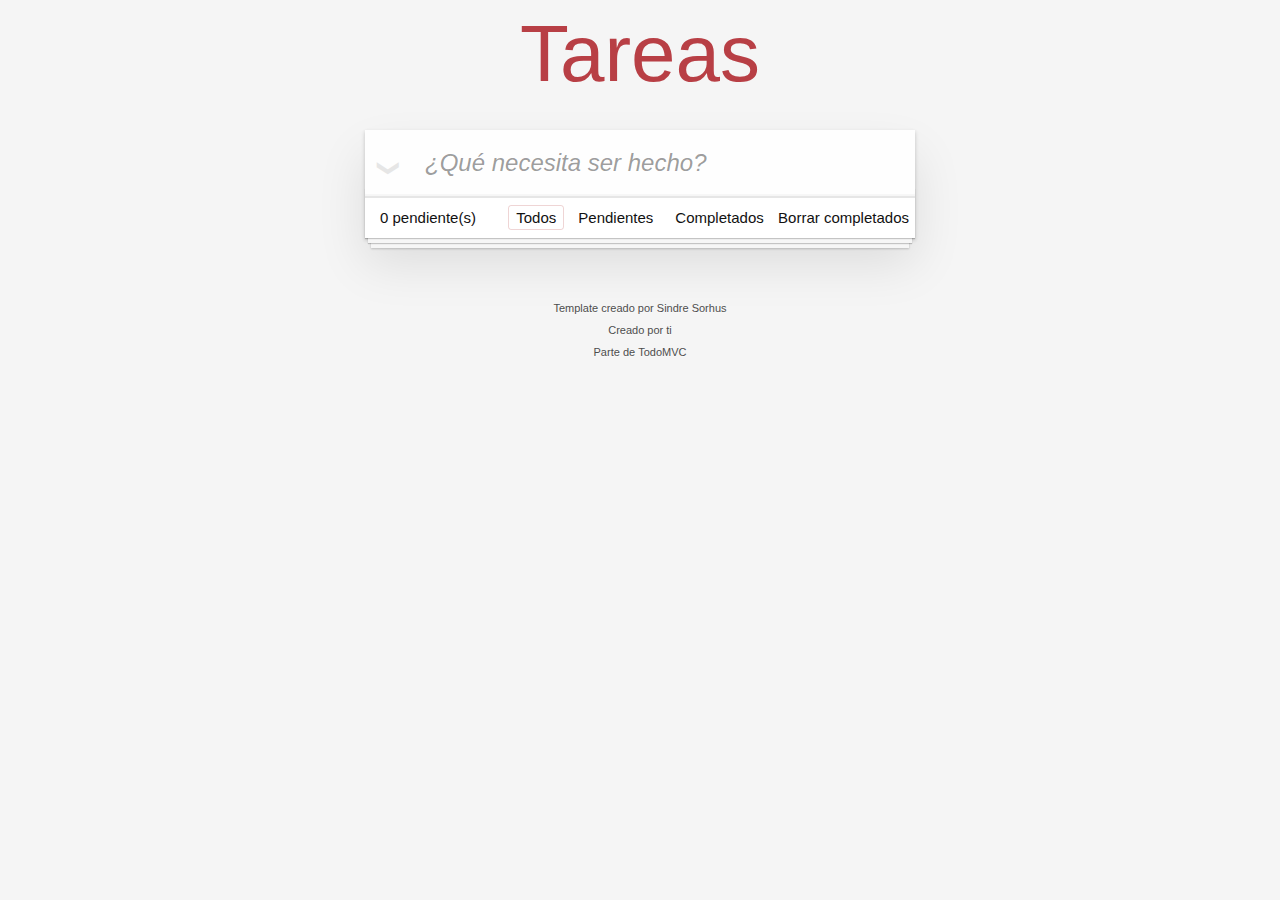
<file: docs/index.html>
<!doctype html><html lang="en"><head><meta charset="utf-8"><meta name="viewport" content="width=device-width,initial-scale=1"><title>Template • TodoMVC</title><link href="main.04df807090031db0344e.css" rel="stylesheet"></head><body><section class="todoapp"><header class="header"><h1>Tareas</h1><input class="new-todo" placeholder="¿Qué necesita ser hecho?" autofocus></header><section class="main"><input id="toggle-all" class="toggle-all" type="checkbox"> <label for="toggle-all">Mark all as complete</label><ul class="todo-list"></ul></section><footer class="footer"><span class="todo-count"><strong>0</strong> pendiente(s)</span><ul class="filters"><li><a class="selected filtro" href="#/">Todos</a></li><li><a class="filtro" href="#/active">Pendientes</a></li><li><a class="filtro" href="#/completed">Completados</a></li></ul><button class="clear-completed">Borrar completados</button></footer></section><footer class="info"><p>Template creado por <a href="http://sindresorhus.com">Sindre Sorhus</a></p><p>Creado por <a href="http://todomvc.com">ti</a></p><p>Parte de <a href="http://todomvc.com">TodoMVC</a></p></footer><script defer="defer" src="main.42665b5c11265d6976bb.js"></script></body></html>
</file>
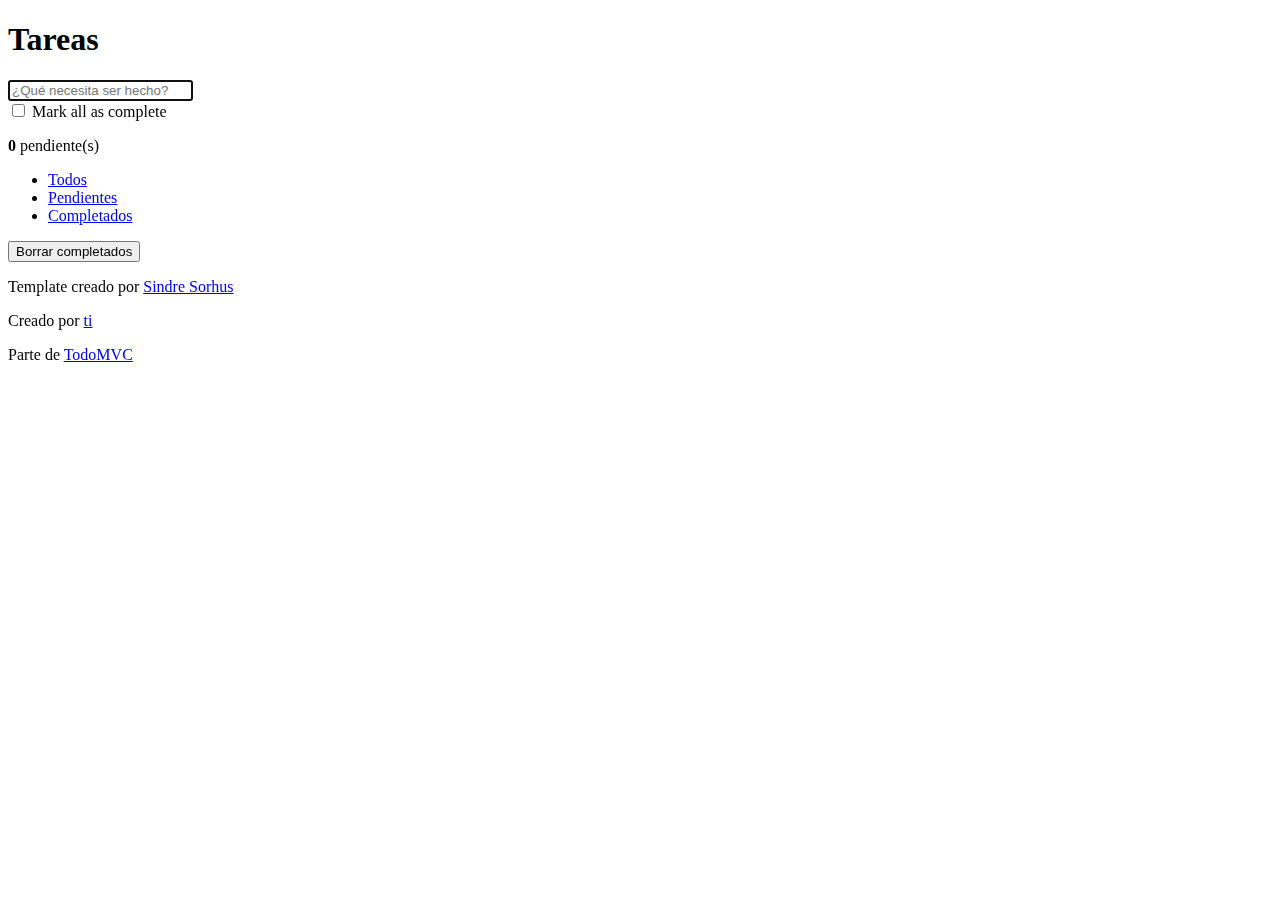
<file: src/index.html>
<!doctype html>
<html lang="en">
  <head>
    <meta charset="utf-8">
    <meta name="viewport" content="width=device-width, initial-scale=1">
    <title>Template • TodoMVC</title>
  </head>
  <body>
    <section class="todoapp">
      <header class="header">
        <h1>Tareas</h1>
        <input class="new-todo" placeholder="¿Qué necesita ser hecho?" autofocus>
      </header>
      <!-- This section should be hidden by default and shown when there are todos -->
      <section class="main">
        <input id="toggle-all" class="toggle-all" type="checkbox">
        <label for="toggle-all">Mark all as complete</label>
        <ul class="todo-list">
          <!-- These are here just to show the structure of the list items -->
          <!-- List items should get the class `editing` when editing and `completed` when marked as completed -->
          <!-- <li class="completed" data-id="abc">
            <div class="view">
            <input class="toggle" type="checkbox" checked>
            <label>Probar JavaScript</label>
            <button class="destroy"></button>
            </div>
            <input class="edit" value="Create a TodoMVC template">
            </li> -->
            <!-- <li>
              <div class="view">
              <input class="toggle" type="checkbox">
              <label>Comprar un unicornio</label>
              <button class="destroy"></button>
              </div>
              <input class="edit" value="Rule the web">
              </li> -->
        </ul>
      </section>
      <!-- This footer should hidden by default and shown when there are todos -->
      <footer class="footer">
        <!-- This should be `0 items left` by default -->
        <span class="todo-count"><strong>0</strong> pendiente(s)</span>
        <!-- Remove this if you don't implement routing -->
        <ul class="filters">
          <li>
            <a class="selected filtro" href="#/">Todos</a>
          </li>
          <li>
            <a class="filtro" href="#/active">Pendientes</a>
          </li>
          <li>
            <a class="filtro" href="#/completed">Completados</a>
          </li>
        </ul>
        <!-- Hidden if no completed items are left ↓ -->
        <button class="clear-completed">Borrar completados</button>
      </footer>
    </section>
    <footer class="info">

      <p>Template creado por <a href="http://sindresorhus.com">Sindre Sorhus</a></p>
      <!-- Change this out with your name and url ↓ -->
      <p>Creado por <a href="http://todomvc.com">ti</a></p>
      <p>Parte de <a href="http://todomvc.com">TodoMVC</a></p>
    </footer>


  </body>
</html>
</file>
<file: docs/main.04df807090031db0344e.css>
body,button,html{margin:0;padding:0}button{-webkit-font-smoothing:antialiased;-webkit-appearance:none;appearance:none;background:none;border:0;color:inherit;font-family:inherit;font-size:100%;font-weight:inherit;vertical-align:baseline}body,button{-moz-osx-font-smoothing:grayscale}body{-webkit-font-smoothing:antialiased;background:#f5f5f5;color:#111;font:14px Helvetica Neue,Helvetica,Arial,sans-serif;font-weight:300;line-height:1.4em;margin:0 auto;max-width:550px;min-width:230px}:focus{outline:0}.hidden{display:none}.todoapp{background:#fff;box-shadow:0 2px 4px 0 rgba(0,0,0,.2),0 25px 50px 0 rgba(0,0,0,.1);margin:130px 0 40px;position:relative}.todoapp input::-webkit-input-placeholder{color:rgba(0,0,0,.4);font-style:italic;font-weight:300}.todoapp input::-moz-placeholder{color:rgba(0,0,0,.4);font-style:italic;font-weight:300}.todoapp input::input-placeholder{color:rgba(0,0,0,.4);font-style:italic;font-weight:300}.todoapp h1{-webkit-text-rendering:optimizeLegibility;-moz-text-rendering:optimizeLegibility;text-rendering:optimizeLegibility;color:#b83f45;font-size:80px;font-weight:200;position:absolute;text-align:center;top:-140px;width:100%}.edit,.new-todo{-webkit-font-smoothing:antialiased;-moz-osx-font-smoothing:grayscale;border:1px solid #999;box-shadow:inset 0 -1px 5px 0 rgba(0,0,0,.2);box-sizing:border-box;color:inherit;font-family:inherit;font-size:24px;font-weight:inherit;line-height:1.4em;margin:0;padding:6px;position:relative;width:100%}.new-todo{background:rgba(0,0,0,.003);border:none;box-shadow:inset 0 -2px 1px rgba(0,0,0,.03);padding:16px 16px 16px 60px}.main{border-top:1px solid #e6e6e6;position:relative;z-index:2}.toggle-all{border:none;bottom:100%;height:1px;opacity:0;position:absolute;right:100%;width:1px}.toggle-all+label{font-size:0;height:34px;left:-13px;position:absolute;top:-52px;-webkit-transform:rotate(90deg);transform:rotate(90deg);width:60px}.toggle-all+label:before{color:#e6e6e6;content:"❯";font-size:22px;padding:10px 27px}.toggle-all:checked+label:before{color:#737373}.todo-list{list-style:none;margin:0;padding:0}.todo-list li{border-bottom:1px solid #ededed;font-size:24px;position:relative}.todo-list li:last-child{border-bottom:none}.todo-list li.editing{border-bottom:none;padding:0}.todo-list li.editing .edit{display:block;margin:0 0 0 43px;padding:12px 16px;width:calc(100% - 43px)}.todo-list li.editing .view{display:none}.todo-list li .toggle{-webkit-appearance:none;appearance:none;border:none;bottom:0;height:auto;margin:auto 0;opacity:0;position:absolute;text-align:center;top:0;width:40px}.todo-list li .toggle+label{background-image:url("data:image/svg+xml;utf8,%3Csvg%20xmlns%3D%22http%3A//www.w3.org/2000/svg%22%20width%3D%2240%22%20height%3D%2240%22%20viewBox%3D%22-10%20-18%20100%20135%22%3E%3Ccircle%20cx%3D%2250%22%20cy%3D%2250%22%20r%3D%2250%22%20fill%3D%22none%22%20stroke%3D%22%23ededed%22%20stroke-width%3D%223%22/%3E%3C/svg%3E");background-position:0;background-repeat:no-repeat}.todo-list li .toggle:checked+label{background-image:url("data:image/svg+xml;utf8,%3Csvg%20xmlns%3D%22http%3A//www.w3.org/2000/svg%22%20width%3D%2240%22%20height%3D%2240%22%20viewBox%3D%22-10%20-18%20100%20135%22%3E%3Ccircle%20cx%3D%2250%22%20cy%3D%2250%22%20r%3D%2250%22%20fill%3D%22none%22%20stroke%3D%22%23bddad5%22%20stroke-width%3D%223%22/%3E%3Cpath%20fill%3D%22%235dc2af%22%20d%3D%22M72%2025L42%2071%2027%2056l-4%204%2020%2020%2034-52z%22/%3E%3C/svg%3E")}.todo-list li label{color:#4d4d4d;display:block;font-weight:400;line-height:1.2;padding:15px 15px 15px 60px;transition:color .4s;word-break:break-all}.todo-list li.completed label{color:#cdcdcd;text-decoration:line-through}.todo-list li .destroy{bottom:0;color:#cc9a9a;display:none;font-size:30px;height:40px;margin:auto 0 11px;position:absolute;right:10px;top:0;transition:color .2s ease-out;width:40px}.todo-list li .destroy:hover{color:#af5b5e}.todo-list li .destroy:after{content:"×"}.todo-list li:hover .destroy{display:block}.todo-list li .edit{display:none}.todo-list li.editing:last-child{margin-bottom:-1px}.footer{border-top:1px solid #e6e6e6;font-size:15px;height:20px;padding:10px 15px;text-align:center}.footer:before{bottom:0;box-shadow:0 1px 1px rgba(0,0,0,.2),0 8px 0 -3px #f6f6f6,0 9px 1px -3px rgba(0,0,0,.2),0 16px 0 -6px #f6f6f6,0 17px 2px -6px rgba(0,0,0,.2);content:"";height:50px;left:0;overflow:hidden;position:absolute;right:0}.todo-count{float:left;text-align:left}.todo-count strong{font-weight:300}.filters{left:0;list-style:none;margin:0;padding:0;position:absolute;right:0}.filters li{display:inline}.filters li a{border:1px solid transparent;border-radius:3px;color:inherit;margin:3px;padding:3px 7px;text-decoration:none}.filters li a:hover{border-color:rgba(175,47,47,.1)}.filters li a.selected{border-color:rgba(175,47,47,.2)}.clear-completed,html .clear-completed:active{cursor:pointer;float:right;left:9px;line-height:20px;position:relative;text-decoration:none}.clear-completed:hover{text-decoration:underline}.info{color:#4d4d4d;font-size:11px;margin:65px auto 0;text-align:center;text-shadow:0 1px 0 hsla(0,0%,100%,.5)}.info p{line-height:1}.info a{color:inherit;font-weight:400;text-decoration:none}.info a:hover{text-decoration:underline}@media screen and (-webkit-min-device-pixel-ratio:0){.todo-list li .toggle,.toggle-all{background:none}.todo-list li .toggle{height:40px}}@media (max-width:430px){.footer{height:50px}.filters{bottom:10px}}hr{border:0;border-bottom:1px dashed #f7f7f7;border-top:1px dashed #c5c5c5;margin:20px 0}.learn a{color:#b83f45;font-weight:400;text-decoration:none}.learn a:hover{color:#787e7e;text-decoration:underline}.learn h3,.learn h4,.learn h5{color:#000;font-weight:500;line-height:1.2;margin:10px 0}.learn h3{font-size:24px}.learn h4{font-size:18px}.learn h5{font-size:14px;margin-bottom:0}.learn ul{margin:0 0 30px 25px;padding:0}.learn li{line-height:20px}.learn p{font-size:15px;font-weight:300;line-height:1.3;margin-bottom:0;margin-top:0}#issue-count{display:none}.quote{border:none;margin:20px 0 60px}.quote p{font-style:italic}.quote p:before{content:"“";left:3px;top:-20px}.quote p:after,.quote p:before{font-size:50px;opacity:.15;position:absolute}.quote p:after{bottom:-42px;content:"”";right:3px}.quote footer{bottom:-40px;position:absolute;right:0}.quote footer img{border-radius:3px}.quote footer a{margin-left:5px;vertical-align:middle}.speech-bubble{background:rgba(0,0,0,.04);border-radius:5px;padding:10px;position:relative}.speech-bubble:after{border:13px solid transparent;border-top-color:rgba(0,0,0,.04);content:"";position:absolute;right:30px;top:100%}.learn-bar>.learn{background-color:hsla(0,0%,100%,.6);border-radius:5px;left:-300px;padding:10px;position:absolute;top:8px;transition-duration:.5s;transition-property:left;width:272px}@media (min-width:899px){.learn-bar{padding-left:300px;width:auto}.learn-bar>.learn{left:8px}}
</file>
